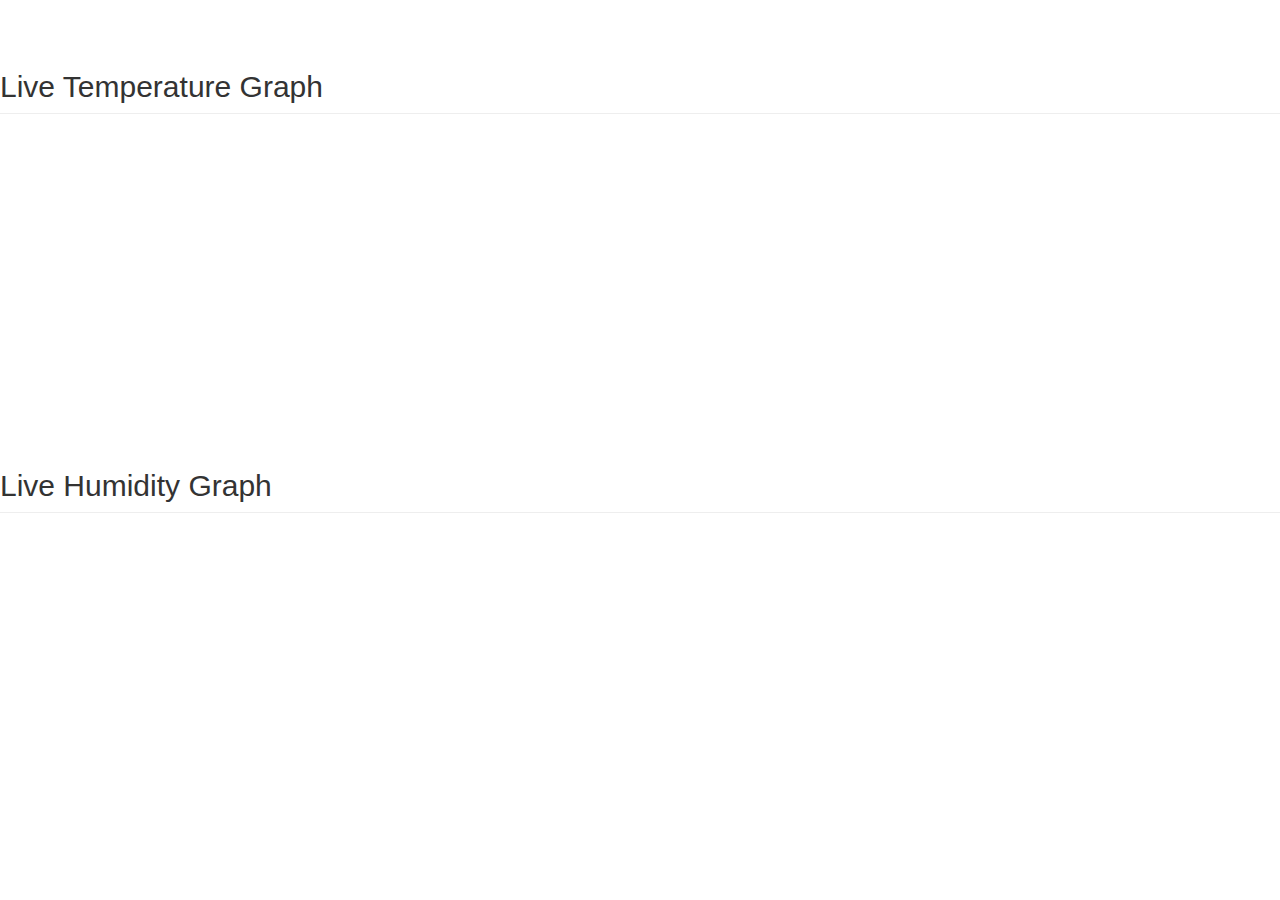
<file: DockerCloud/website/analytics.html>
<!DOCTYPE html>
<html lang="en">
    <head>
        <meta charset="utf-8">
        <meta http-equiv="X-UA-Compatible" content="IE=edge">
        <meta name="viewport" content="width=device-width, initial-scale=1">
        <!-- The above 3 meta tags *must* come first in the head; any other head content must come *after* these tags -->
        <meta name="description" content="IoT-Cloud-Testbed Dashboard">
        <meta name="author" content="Eleftherios Kyriakakis">
        <link rel="icon" href="../../favicon.ico">
    
        <title>Dashboard for IoT-Cloud-Testbed</title>

        <!-- Bootstrap core CSS -->
        <link rel="stylesheet" href="https://maxcdn.bootstrapcdn.com/bootstrap/3.3.7/css/bootstrap.min.css" integrity="sha384-BVYiiSIFeK1dGmJRAkycuHAHRg32OmUcww7on3RYdg4Va+PmSTsz/K68vbdEjh4u" crossorigin="anonymous">
    
        <!-- Custom styles for this template -->
        <link href="dashboard.css" rel="stylesheet">
    
        <!-- HTML5 shim and Respond.js for IE8 support of HTML5 elements and media queries -->
        <!--[if lt IE 9]>
          <script src="https://oss.maxcdn.com/html5shiv/3.7.3/html5shiv.min.js"></script>
          <script src="https://oss.maxcdn.com/respond/1.4.2/respond.min.js"></script>
        <![endif]-->
    </head>

    <body>
        <h2 class="sub-header">Live Temperature Graph</h2>
        <canvas id="tempChart" width="1440" height="320"></canvas>
        <h2 class="sub-header">Live Humidity Graph</h2>
        <canvas id="humChart" width="1440" height="320"></canvas>
        <!-- Bootstrap core JavaScript
        ================================================== -->
        <!-- Placed at the end of the document so the pages load faster -->
        <script src="https://ajax.googleapis.com/ajax/libs/jquery/1.12.4/jquery.min.js"></script>  
        <!-- Latest compiled and minified JavaScript -->
        <script src="https://maxcdn.bootstrapcdn.com/bootstrap/3.3.7/js/bootstrap.min.js" integrity="sha384-Tc5IQib027qvyjSMfHjOMaLkfuWVxZxUPnCJA7l2mCWNIpG9mGCD8wGNIcPD7Txa" crossorigin="anonymous"></script>
        <!-- Now Our Code -->
        <script>
            Chart.defaults.global.legend = {
                enabled: true
            };
            var options = {
                legend: {
                    display: true,
                    labels: {
                    fontColor: "rgba(24,24,24,1)",
                    }
                },
                animation: false,
                scaleOverride : true,
                    scaleSteps : 20,
                    scaleStepWidth : 5,
                    scaleStartValue : 0 
            };
            var ctx = document.getElementById("tempChart").getContext("2d");
            var data = {
                labels: ["Temperature"],
                datasets: [{
                    label: "Node A",
                    fillColor: "rgba(220,151,151,0.5)",
                    strokeColor: "rgba(220,205,205,1)",
                    data: [0]
                }, {
                    label: "Node B",
                    fillColor: "rgba(205,187,151,0.5)",
                    strokeColor: "rgba(205,187,151,1)",
                    data: [0]
                }]
            };
            tempChart = new Chart(ctx).Line(data, options);
            tempChartCount = 0;
            var ctx = document.getElementById("humChart").getContext("2d");
            var data = {
                labels: ["Humidity"],
                datasets: [{
                    label: "Node A",
                    fillColor: "rgba(151,151,220,0.5)",
                    strokeColor: "rgba(151,151,220,1)",
                    data: [0]
                }, {
                    label: "Node B",
                    fillColor: "rgba(151,187,205,0.5)",
                    strokeColor: "rgba(151,187,205,1)",
                    data: [0]
                }]
            };
            humChart = new Chart(ctx).Line(data, options);
            humChartCount = 0;
        </script>
    </body>
</html>
</file>
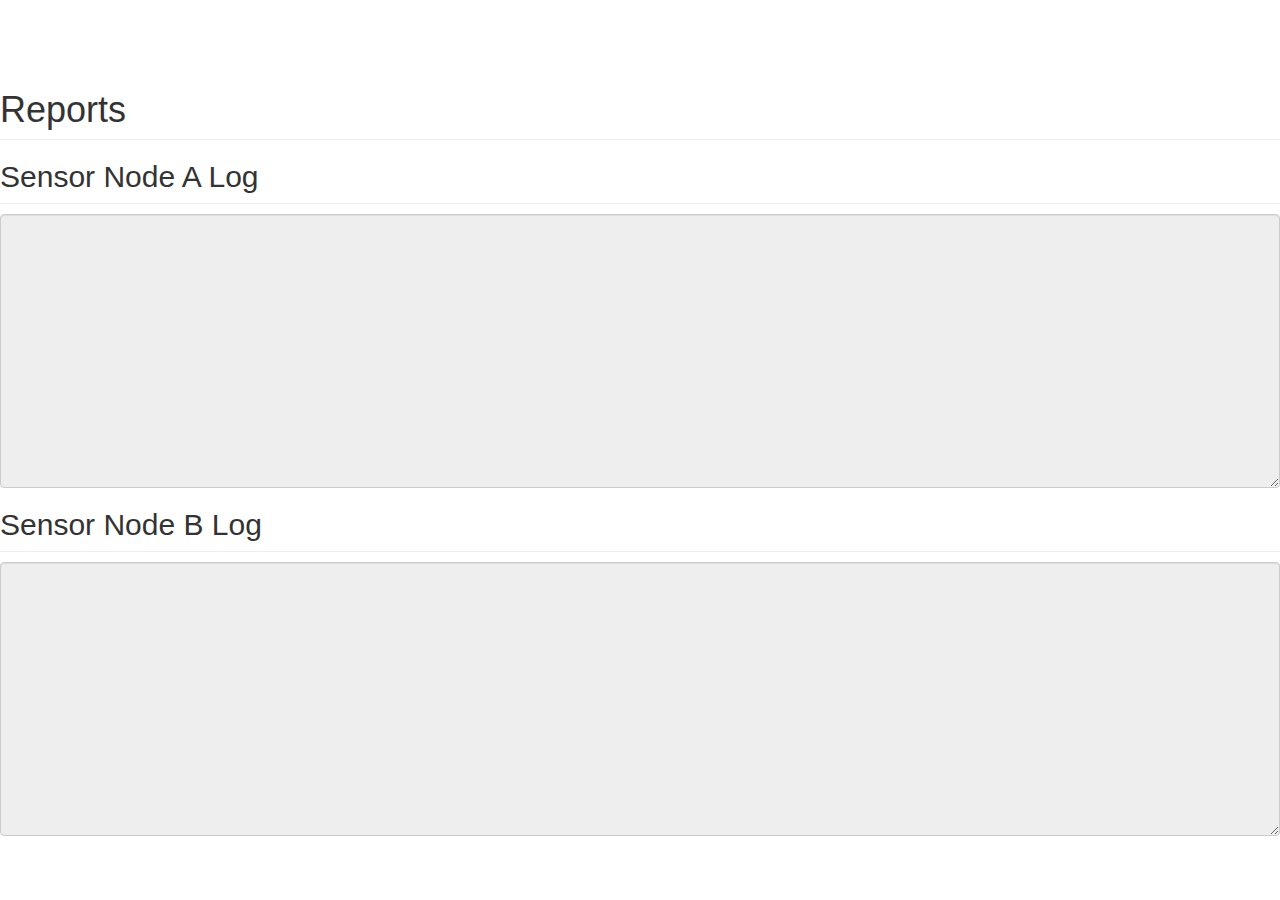
<file: DockerCloud/website/reports.html>
<!DOCTYPE html>
<html lang="en">
    <head>
        <meta charset="utf-8">
        <meta http-equiv="X-UA-Compatible" content="IE=edge">
        <meta name="viewport" content="width=device-width, initial-scale=1">
        <!-- The above 3 meta tags *must* come first in the head; any other head content must come *after* these tags -->
        <meta name="description" content="IoT-Cloud-Testbed Dashboard">
        <meta name="author" content="Eleftherios Kyriakakis">
        <link rel="icon" href="../../favicon.ico">
    
        <title>Dashboard for IoT-Cloud-Testbed</title>

        <!-- Bootstrap core CSS -->
        <link rel="stylesheet" href="https://maxcdn.bootstrapcdn.com/bootstrap/3.3.7/css/bootstrap.min.css" integrity="sha384-BVYiiSIFeK1dGmJRAkycuHAHRg32OmUcww7on3RYdg4Va+PmSTsz/K68vbdEjh4u" crossorigin="anonymous">
    
        <!-- Custom styles for this template -->
        <link href="dashboard.css" rel="stylesheet">

        <!-- HTML5 shim and Respond.js for IE8 support of HTML5 elements and media queries -->
        <!--[if lt IE 9]>
          <script src="https://oss.maxcdn.com/html5shiv/3.7.3/html5shiv.min.js"></script>
          <script src="https://oss.maxcdn.com/respond/1.4.2/respond.min.js"></script>
        <![endif]-->
    </head>

    <body>
        <h1 class="page-header">Reports</h1>

        <div class="form-group"></div>
            <h2 class="sub-header">Sensor Node A Log</h2>
            <textarea class="form-control" id="logNodeA" rows="13" disabled="true"></textarea>
        </div>   

        <div class="form-group"></div>
            <h2 class="sub-header">Sensor Node B Log</h2>
            <textarea class="form-control" id="logNodeB" rows="13" disabled="true"></textarea>
        </div>   
        <!-- Bootstrap core JavaScript
        ================================================== -->
        <!-- Placed at the end of the document so the pages load faster -->
        <script src="https://ajax.googleapis.com/ajax/libs/jquery/1.12.4/jquery.min.js"></script>  
        <!-- Latest compiled and minified JavaScript -->
        <script src="https://maxcdn.bootstrapcdn.com/bootstrap/3.3.7/js/bootstrap.min.js" integrity="sha384-Tc5IQib027qvyjSMfHjOMaLkfuWVxZxUPnCJA7l2mCWNIpG9mGCD8wGNIcPD7Txa" crossorigin="anonymous"></script>
    </body>
</html>
</file>
<file: DockerCloud/website/dashboard.css>
/*
 * Base structure
 */

/* Move down content because we have a fixed navbar that is 50px tall */
body {
    padding-top: 50px;
  }
  
  
  /*
   * Global add-ons
   */
  
  .sub-header {
    padding-bottom: 10px;
    border-bottom: 1px solid #eee;
  }
  
  /*
   * Top navigation
   * Hide default border to remove 1px line.
   */
  .navbar-fixed-top {
    border: 0;
  }
  
  /*
   * Sidebar
   */
  
  /* Hide for mobile, show later */
  .sidebar {
    display: none;
  }
  @media (min-width: 768px) {
    .sidebar {
      position: fixed;
      top: 51px;
      bottom: 0;
      left: 0;
      z-index: 1000;
      display: block;
      padding: 20px;
      overflow-x: hidden;
      overflow-y: auto; /* Scrollable contents if viewport is shorter than content. */
      background-color: #f5f5f5;
      border-right: 1px solid #eee;
    }
  }
  
  /* Sidebar navigation */
  
  .nav-sidebar {
    margin-right: -21px; /* 20px padding + 1px border */
    margin-bottom: 20px;
    margin-left: -20px;
  }
  .nav-sidebar > li > a {
    padding-right: 20px;
    padding-left: 20px;
  }
  .nav-sidebar > li > label {
    padding-right: 20px;
    padding-left: 20px;
  }
  .nav-sidebar > li > input {
    padding-right: 20px;
    padding-left: 20px;
  }
  .nav-sidebar > img{
    width: 10%;
    height: 10%;
  }
  .nav-sidebar > .active > a,
  .nav-sidebar > .active > a:hover,
  .nav-sidebar > .active > a:focus {
    color: #fff;
    background-color: #428bca;
  }
  
  
  /*
   * Main content
   */
  .main {
    padding: 20px;
  }
  @media (min-width: 768px) {
    .main {
      padding-right: 40px;
      padding-left: 40px;
    }
  }
  .main .page-header {
    margin-top: 0;
  }
  
  
  /*
   * Placeholder dashboard ideas
   */
  
  .placeholders {
    margin-bottom: 30px;
    text-align: center;
  }
  .placeholders h4 {
    margin-bottom: 0;
  }
  .placeholder {
    margin-bottom: 20px;
  }
  .placeholder img {
    display: inline-block;
    border-radius: 50%;
  }

  /*
   * Footer dashboard ideas
   */
  .footer-logo {
    position: relative;
    bottom: 0;
    margin-top: 225%;
    margin-bottom: 20px;
    margin-left: auto;
    margin-right: auto;
  }
  .footer {
    position: absolute;
    bottom: 0;
    margin-bottom: 20px;
    /* Set the fixed height of the footer here */
    /* height: 40px; */
    /* background: #F37A1D; */
   /* border-top: 3px solid #F37A1D;    */
  }
</file>
